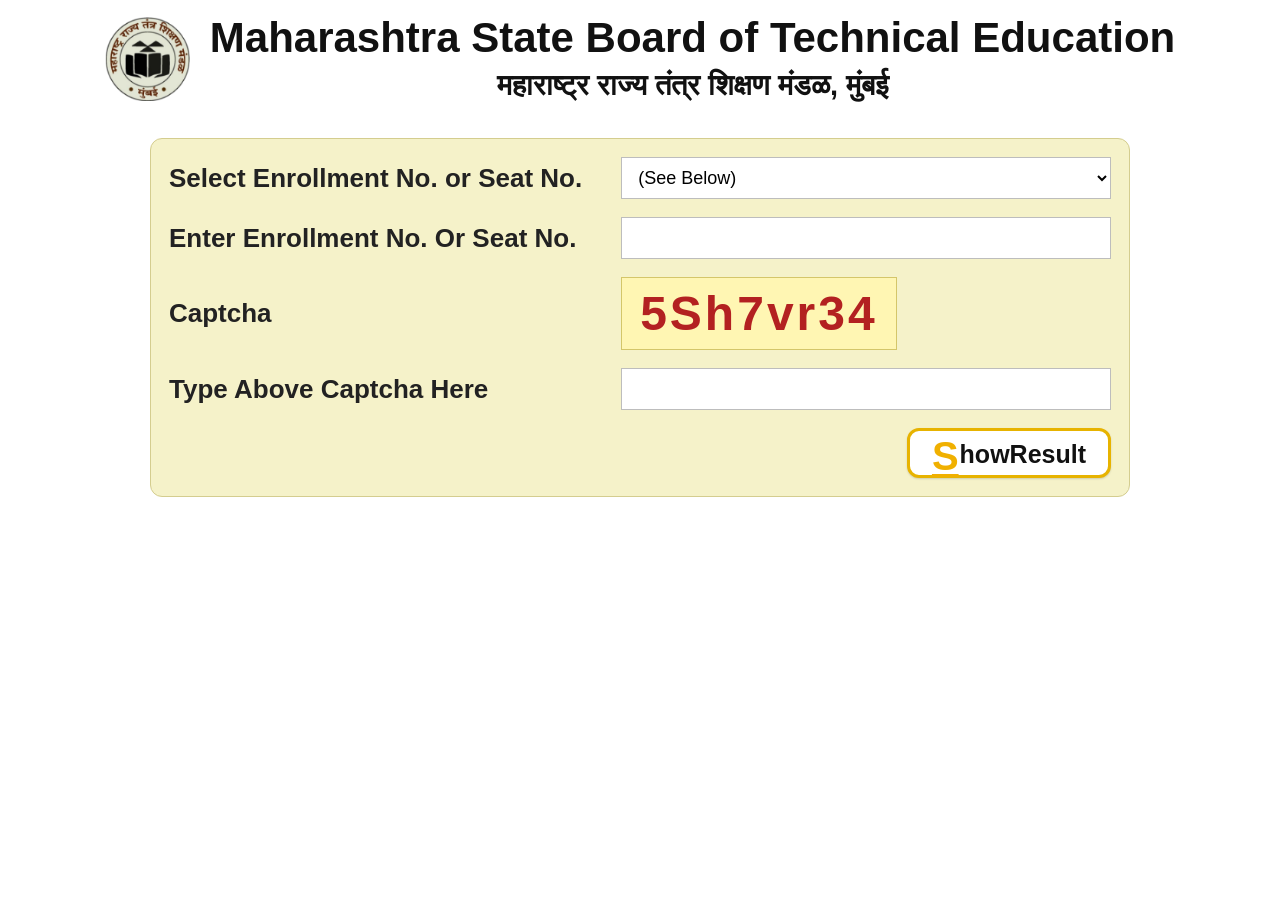
<file: index.html>
<!DOCTYPE html>
<html lang="en">
<head>
<meta charset="UTF-8">
<meta name="viewport" content="width=device-width, initial-scale=1.0">
<title>MSBTE Result Portal</title>

<link rel="stylesheet" href="style.css">

</head>
<body>

<header>
    <div class="header-content">

        <img src="mainlogo.png"
             alt="MSBTE Logo">

        <div class="title">
            <h1>Maharashtra State Board of Technical Education</h1>
            <p>महाराष्ट्र राज्य तंत्र शिक्षण मंडळ, मुंबई</p>
        </div>

    </div>
</header>

<div class="result-container">

    <div class="row">
        <label>Select Enrollment No. or Seat No.</label>

        <select>
            <option>(See Below)</option>
            <option>Enrollment No.</option>
            <option>Seat No.</option>
        </select>
    </div>

    <div class="row">
        <label>Enter Enrollment No. Or Seat No.</label>

        <input type="text" placeholder="">
    </div>

    <div class="row">
        <label>Captcha</label>

        <div class="captcha-box">
            5Sh7vr34
        </div>
    </div>

    <div class="row">
        <label>Type Above Captcha Here</label>

        <input type="text">
    </div>

  <div class="button-area">
    <button class="show-btn" onclick="openResult()">
        <span class="s-letter">S</span>howResult
    </button>
</div>

<script>
function openResult(){
    window.location.href = "result.html";
}
</script>

</div>

</body>
</html>
</file>
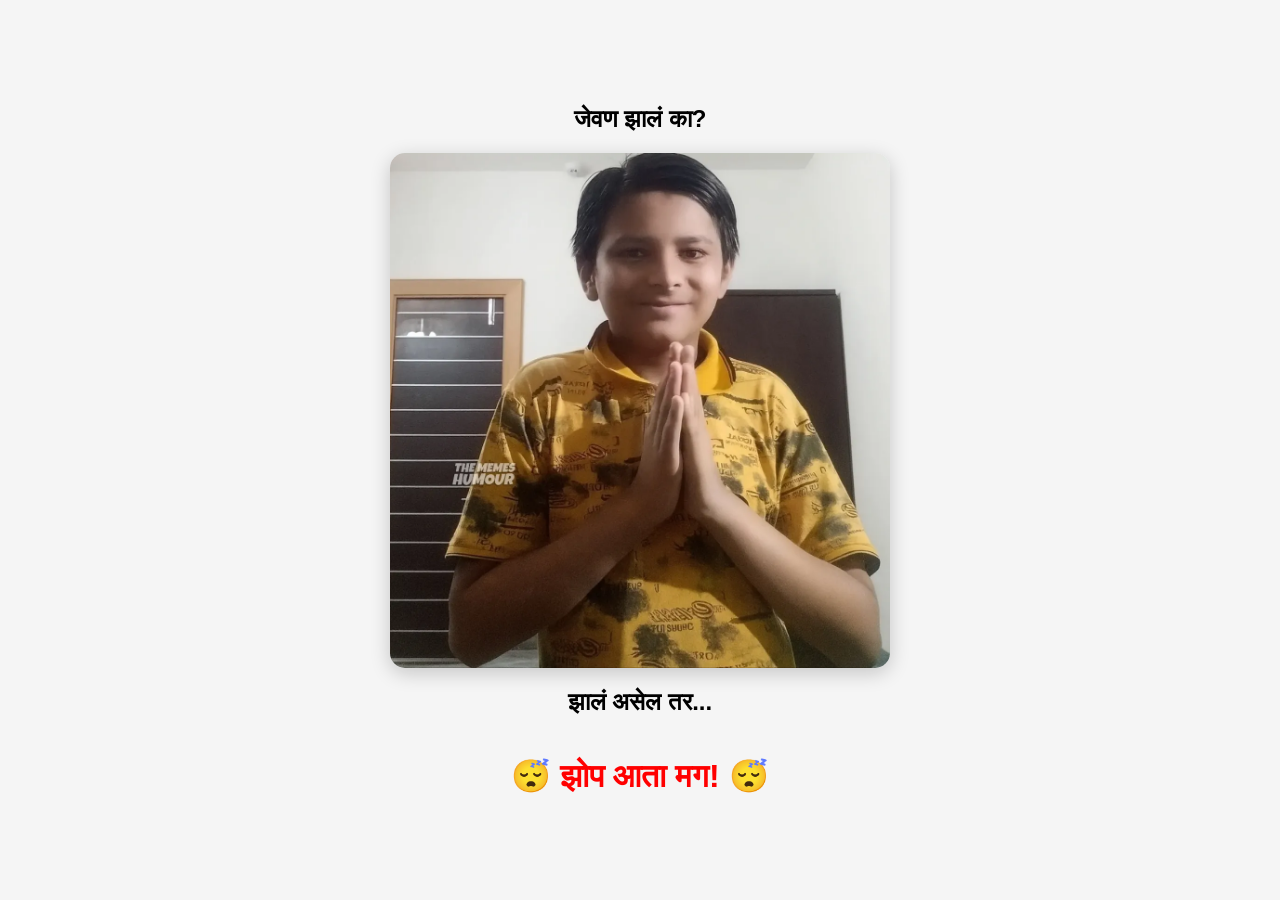
<file: result.html>
<!DOCTYPE html>
<html lang="en">
<head>
<meta charset="UTF-8">
<meta name="viewport" content="width=device-width, initial-scale=1.0">
<title>MSBTE Result</title>

<style>

body{
    margin:0;
    height:100vh;
    display:flex;
    justify-content:center;
    align-items:center;
    flex-direction:column;
    background:#f5f5f5;
    font-family:Arial,sans-serif;
}

h1{
    color:red;
    margin-bottom:20px;
}

img{
    max-width:90%;
    width:500px;
    border-radius:15px;
    box-shadow:0 5px 20px rgba(0,0,0,0.2);
}

</style>
</head>
<body>
<h2>जेवण झालं का?</h2>


<img src="funny.png" alt="Funny Image">
<h2>झालं असेल तर...</h2>

<h1 style="color:red;">😴 झोप आता मग! 😴</h1>

</body>
</html>
</file>
<file: style.css>
/* =========================
   RESET
========================= */

*{
    margin:0;
    padding:0;
    box-sizing:border-box;
    font-family:Arial, Helvetica, sans-serif;
}

body{
background:#ffffff;
    min-height:100vh;
}

/* =========================
   HEADER
========================= */

header{
    background:#ffffff;
    padding:15px 10px;
}

.header-content{
    max-width:1200px;
    margin:auto;
    display:flex;
    justify-content:center;
    align-items:center;
    gap:20px;
}

.header-content img{
    width:85px;
    height:auto;
}

.title{
    text-align:center;
}

.title h1{
    font-size:42px;
    color:#111;
    font-weight:700;
    line-height:1.1;
}

.title p{
    font-size:29px;
    color:#111;
    margin-top:8px;
    font-weight:700;
}

/* =========================
   FORM CONTAINER
========================= */

.result-container{
    width:90%;
    max-width:980px;
    margin:35px auto;
    background:#f5f2c9;
    border:1px solid #d4cd8f;
    padding:30px;
    border-radius:12px;

}

/* =========================
   FORM ROW
========================= */

.row{
    display:flex;
    align-items:center;
    margin-bottom:18px;
}

.row label{
    width:48%;
    font-size:26px;
    font-weight:bold;
    color:#222;
}

.row input,
.row select{
    width:52%;
    height:42px;
    border:1px solid #bdbdbd;
    background:#fff;
    padding:0 12px;
    font-size:18px;
    outline:none;
}

.row input:focus,
.row select:focus{
    border-color:#888;
}

/* =========================
   CAPTCHA
========================= */

.captcha-box{
    display:inline-block;
    background:#fff6b3;
    border:1px solid #d4c66a;
    padding:8px 18px;
    font-size:48px;
    font-weight:bold;
    color:#b32121;
    letter-spacing:3px;
}

itle h1{
        font-size:20px;
    }

    .title h2{
        font-size:16px;
    }

    .result-container{
        width:95%;
        padding:18px;
        margin-top:20px;
    }
/* =========================
   BUTTON AREA
========================= */

.button-area{
    text-align:right;
    margin-top:15px;
}

/* MSBTE STYLE BUTTON */

.show-btn{
    background:#ffffff;
    border:3px solid #e7b300;
    border-radius:12px;
    padding:3px 22px;
    font-size:25px;
    font-weight:700;
    color:#111;
    cursor:pointer;
    min-width:180px;
    height:50px;

    box-shadow:
        inset 0 0 2px rgba(255,255,255,0.9),
        0 1px 2px rgba(0,0,0,0.15);

    transition:all .2s ease;
}

.show-btn:hover{
    background:#fffdf2;
}

.show-btn:active{
    transform:scale(0.98);
}

.s-letter{
    color:#f0b000;
    font-size:40px;
    font-weight:bold;
    text-decoration:underline;
    text-decoration-thickness:3px;
    text-underline-offset:4px;
    margin-right:1px;
    vertical-align:middle;
}

/* MOBILE */

@media(max-width:768px){

    .button-area{
        text-align:center;
    }

    .show-btn{
        width:100%;
        max-width:300px;
        height:60px;
        font-size:22px;
    }

    .s-letter{
        font-size:42px;
    }
}

/* =========================
   MOBILE
========================= */

@media (max-width:768px){

    .header-content{
        flex-direction:column;
        gap:10px;
    }

    .header-content img{
        width:70px;
    }

    .t
    .row{
        flex-direction:column;
        align-items:flex-start;
    }

    .row label{
        width:100%;
        font-size:16px;
        margin-bottom:8px;
    }

    .row input,
    .row select{
        width:100%;
        font-size:16px;
    }

    .captcha-box{
        font-size:28px;
        padding:8px 12px;
    }

    .button-area{
        text-align:center;
    }

    button{
        width:100%;
        height:45px;
    }
}
</file>
